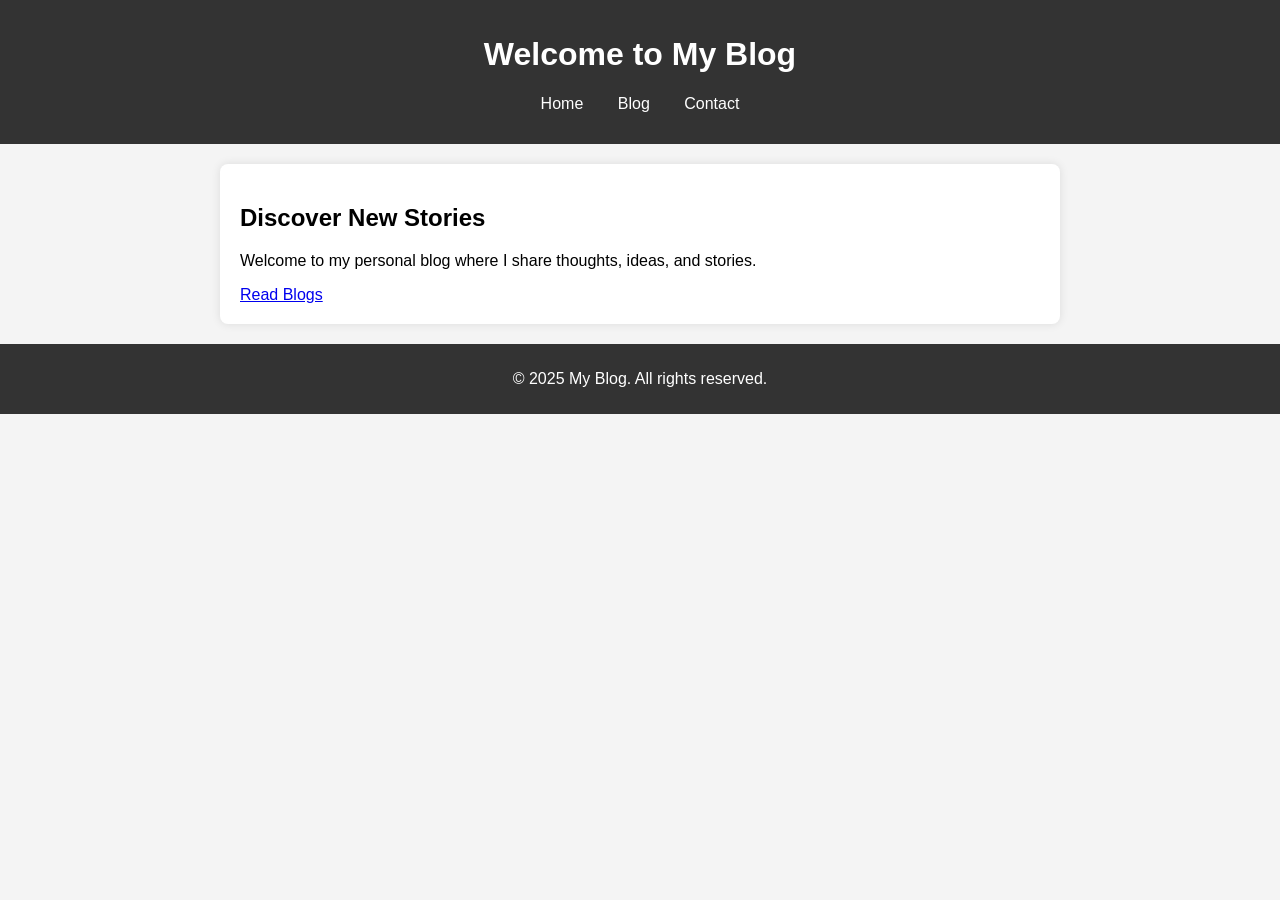
<file: src/index.html>
<!DOCTYPE html>
<html lang="en">
<head>
    <meta charset="UTF-8">
    <meta name="viewport" content="width=device-width, initial-scale=1.0">
    <title>Home | My Blog</title>
    <link rel="stylesheet" href="../styles/style.css">
</head>
<body>
    <header>
        <h1>Welcome to My Blog</h1>
        <nav>
            <ul>
                <li><a href="index.html">Home</a></li>

                <li><a href="blog.html">Blog</a></li>
                <li><a href="contact.html">Contact</a></li>
            </ul>
        </nav>
    </header>

    <main>
        <h2>Discover New Stories</h2>
        <p>Welcome to my personal blog where I share thoughts, ideas, and stories.</p>
        <a href="blog.html" class="btn">Read Blogs</a>
    </main>

    <footer>
        <p>&copy; 2025 My Blog. All rights reserved.</p>
    </footer>
</body>
</html>
</file>
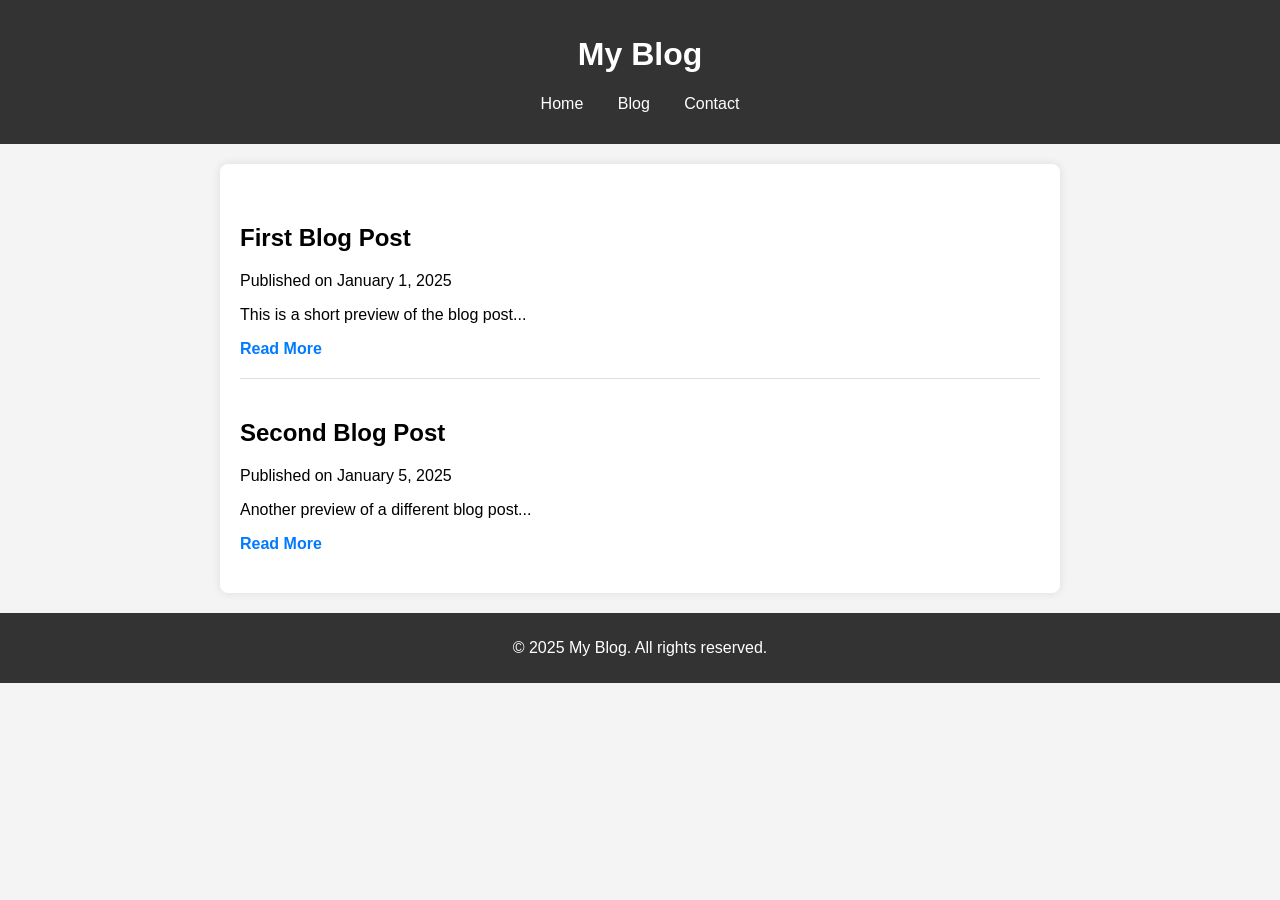
<file: src/blog.html>
<!DOCTYPE html>
<html lang="en">
<head>
    <meta charset="UTF-8">
    <meta name="viewport" content="width=device-width, initial-scale=1.0">
    <title>Blog | My Blog</title>
    <link rel="stylesheet" href="../styles/style.css">
</head>
<body>
    <header>
        <h1>My Blog</h1>
        <nav>
            <ul>
                <li><a href="index.html">Home</a></li>
                <li><a href="blog.html">Blog</a></li>
                <li><a href="contact.html">Contact</a></li>
            </ul>
        </nav>
    </header>

    <main>
        <article>
            <h2>First Blog Post</h2>
            <p>Published on January 1, 2025</p>
            <p>This is a short preview of the blog post...</p>
            <a href="#">Read More</a>
        </article>

        <article>
            <h2>Second Blog Post</h2>
            <p>Published on January 5, 2025</p>
            <p>Another preview of a different blog post...</p>
            <a href="#">Read More</a>
        </article>
    </main>

    <footer>
        <p>&copy; 2025 My Blog. All rights reserved.</p>
    </footer>
</body>
</html>
</file>
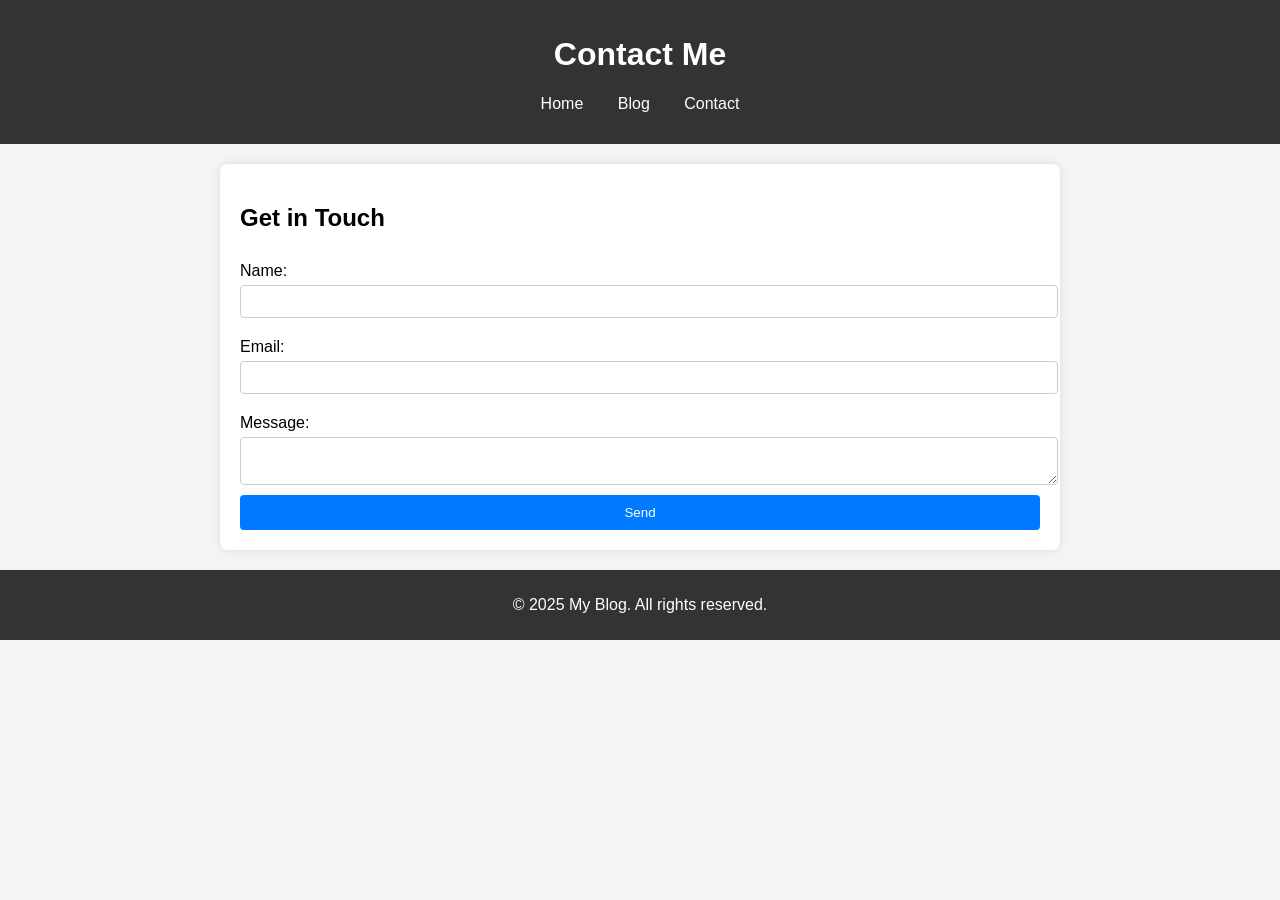
<file: src/contact.html>
<!DOCTYPE html>
<html lang="en">
<head>
    <meta charset="UTF-8">
    <meta name="viewport" content="width=device-width, initial-scale=1.0">
    <title>Contact | My Blog</title>
    <link rel="stylesheet" href="../styles/style.css">
</head>
<body>
    <header>
        <h1>Contact Me</h1>
        <nav>
            <ul>
                <li><a href="index.html">Home</a></li>
                <li><a href="blog.html">Blog</a></li>
                <li><a href="contact.html">Contact</a></li>
            </ul>
        </nav>
    </header>

    <main>
        <h2>Get in Touch</h2>
        <form>
            <label for="name">Name:</label>
            <input type="text" id="name" required>

            <label for="email">Email:</label>
            <input type="email" id="email" required>

            <label for="message">Message:</label>
            <textarea id="message" required></textarea>

            <button type="submit">Send</button>
        </form>
    </main>

    <footer>
        <p>&copy; 2025 My Blog. All rights reserved.</p>
    </footer>
</body>
</html>
</file>
<file: styles/style.css>
/* General Styles */
body {
    font-family: Arial, sans-serif;
    margin: 0;
    padding: 0;
    background-color: #f4f4f4;
}

/* Header */
header {
    background: #333;
    color: white;
    padding: 15px 0;
    text-align: center;
}

nav ul {
    list-style: none;
    padding: 0;
}

nav ul li {
    display: inline;
    margin: 0 15px;
}

nav ul li a {
    color: white;
    text-decoration: none;
}

/* Main Content */
main {
    max-width: 800px;
    margin: 20px auto;
    background: white;
    padding: 20px;
    border-radius: 8px;
    box-shadow: 0 0 10px rgba(0, 0, 0, 0.1);
}

/* Blog Articles */
article {
    border-bottom: 1px solid #ddd;
    padding: 20px 0;
}

article:last-child {
    border-bottom: none;
}

article a {
    color: #007BFF;
    text-decoration: none;
    font-weight: bold;
}

/* Contact Form */
form {
    display: flex;
    flex-direction: column;
}

form label {
    margin: 10px 0 5px;
}

form input, form textarea {
    width: 100%;
    padding: 8px;
    margin-bottom: 10px;
    border: 1px solid #ccc;
    border-radius: 4px;
}

button {
    background: #007BFF;
    color: white;
    padding: 10px;
    border: none;
    border-radius: 4px;
    cursor: pointer;
}

button:hover {
    background: #0056b3;
}

/* Footer */
footer {
    text-align: center;
    padding: 10px;
    background: #333;
    color: white;
    margin-top: 20px;
}
</file>
